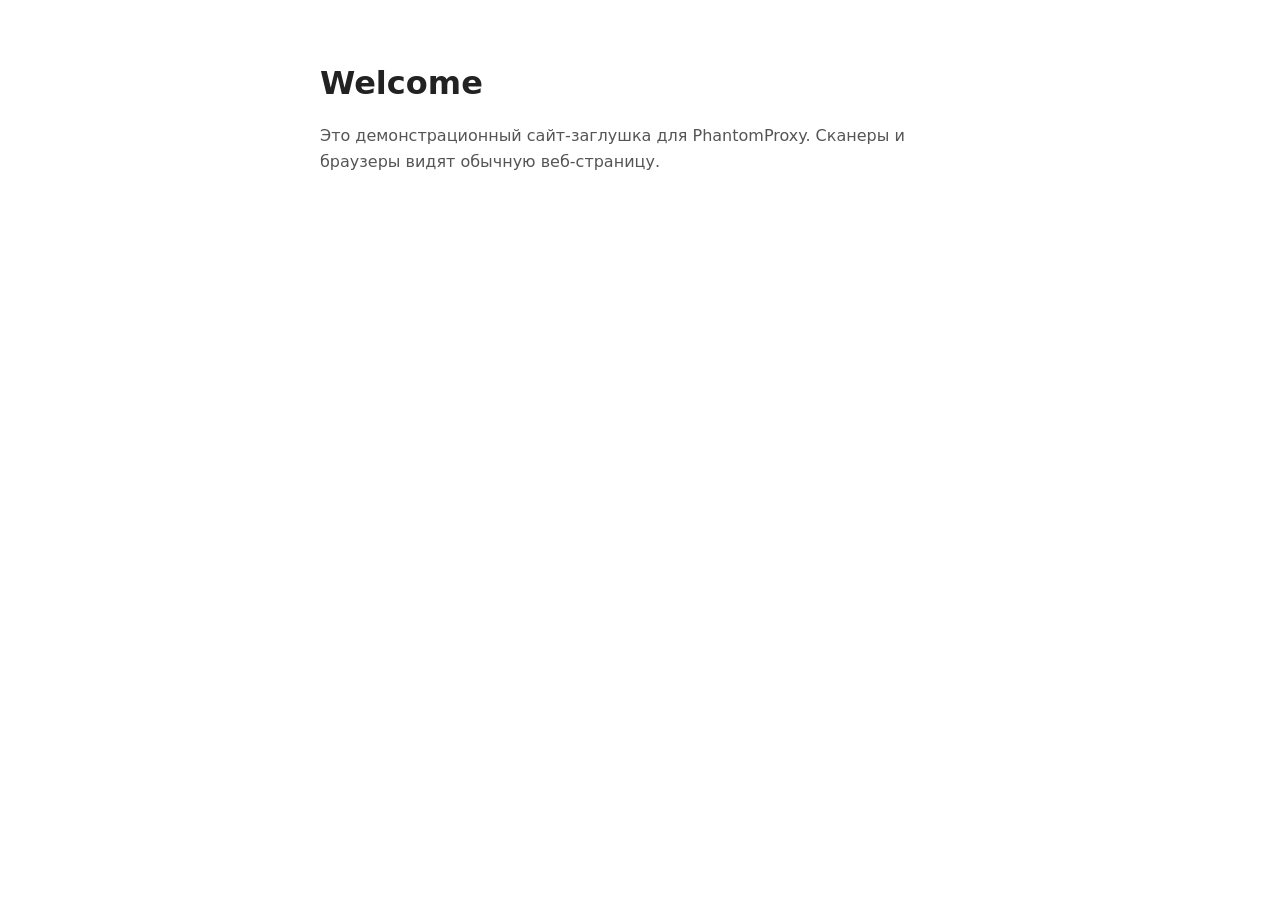
<file: web/index.html>
<!DOCTYPE html>
<html lang="ru">
<head>
  <meta charset="utf-8">
  <meta name="viewport" content="width=device-width, initial-scale=1">
  <title>Welcome</title>
  <style>
    body { font-family: system-ui, sans-serif; max-width: 40rem; margin: 4rem auto; padding: 0 1rem; color: #222; }
    h1 { font-weight: 600; }
    p { line-height: 1.6; color: #555; }
  </style>
</head>
<body>
  <h1>Welcome</h1>
  <p>Это демонстрационный сайт-заглушка для PhantomProxy. Сканеры и браузеры видят обычную веб-страницу.</p>
</body>
</html>
</file>
